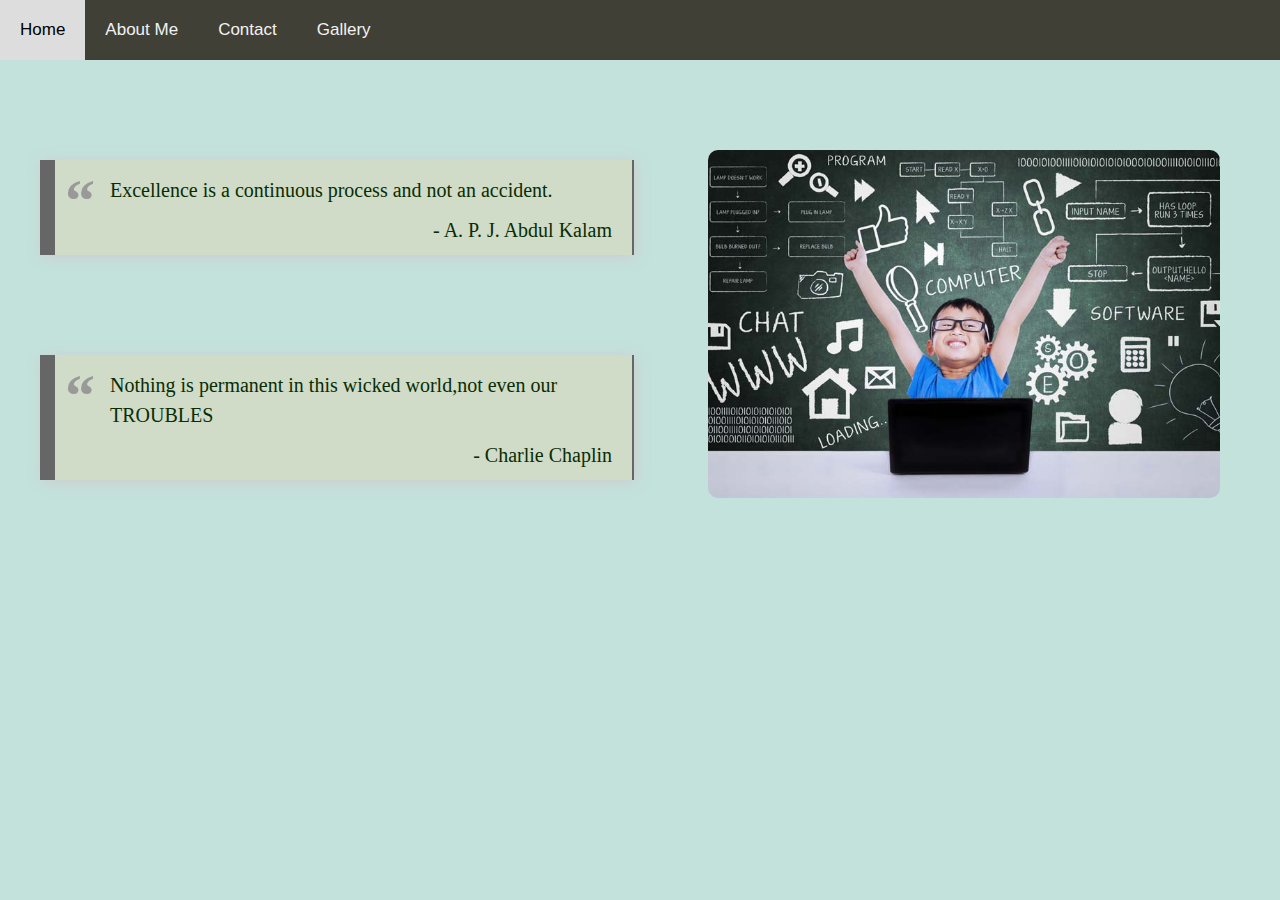
<file: index.html>
<!DOCTYPE html>
<html>
  <head>
    <link href="style.css" type="text/css" rel="stylesheet">
    <title>Home</title>
  </head>
  <body>
      <div class="container">
       <a href="index.html" class="currentLink">Home</a>
       <a href="aboutme.html">About Me</a>
       <a href="contactme.html">Contact</a>
       <a href="gallery.html">Gallery</a>
      </div>
      <img class = "image" src = "images/boycomputer.jpg" align="right">
      <blockquote><p class="quote">Excellence is a continuous process and not an accident.</p>
        <p class="quote name">- A. P. J. Abdul Kalam</p></blockquote>
      <blockquote><p class="quote">Nothing is permanent in this wicked world,not even our TROUBLES</p>
                   <p class="quote name">- Charlie Chaplin</p></blockquote>
      </blockquote>
    

     <script src="scripts/main.js"></script>
  </body>
</html>
</file>
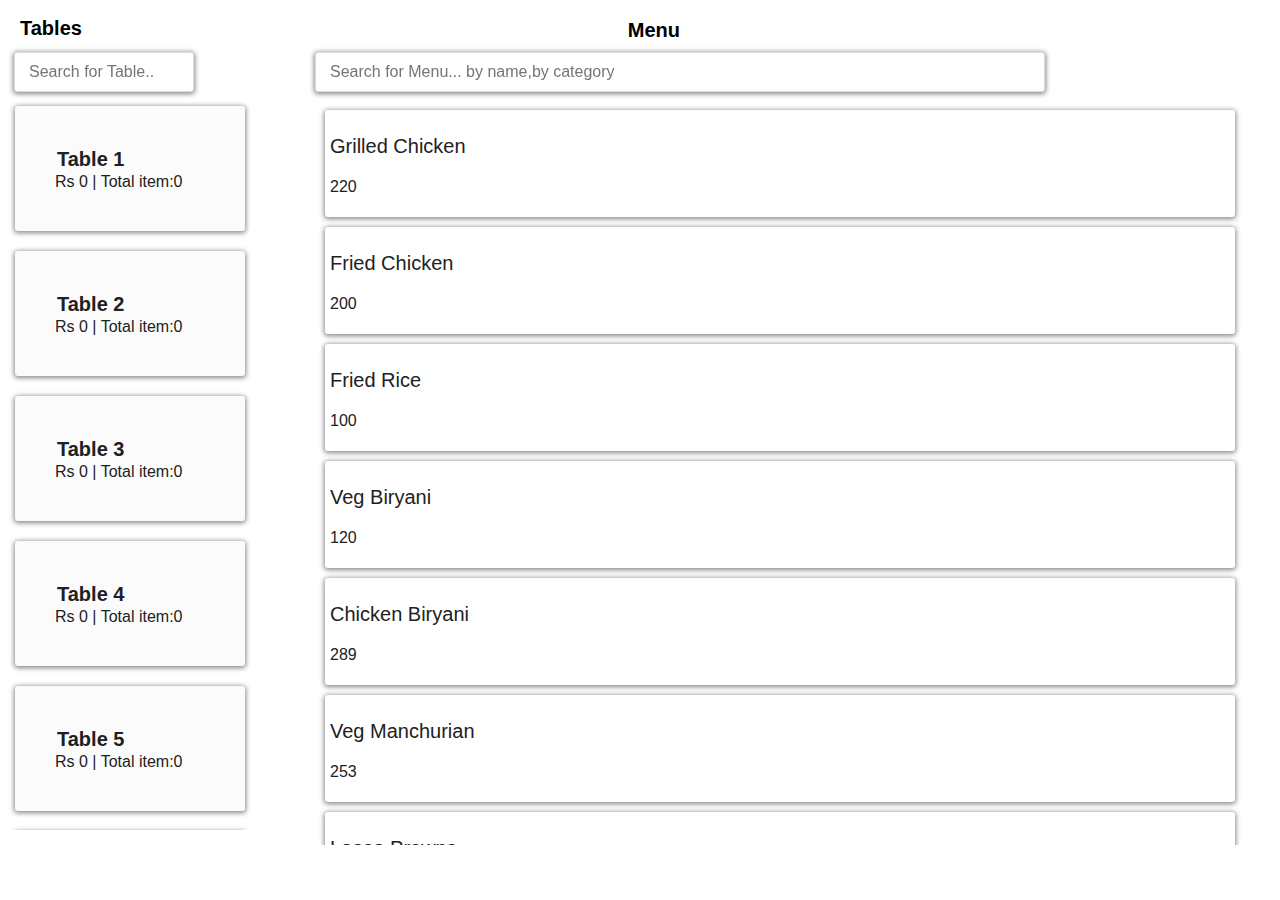
<file: App/index.html>
<!DOCTYPE html>
<html>
<head>
	<title>Restaurant</title>
	<link href="style.css" type="text/css" rel="stylesheet">
	<link rel="stylesheet" href="https://cdnjs.cloudflare.com/ajax/libs/font-awesome/4.7.0/css/font-awesome.min.css">
    <meta name="viewport" content="width=device-width, initial-scale=1.0">
</head>
<body>
<div class="container">
	<h2 id="table_heading" style="font-size:20px">Tables</h2>
     <div class="bill" id="bill">
    	 <input class = "search" type="text" id="search_table" onkeyup="filter_table()" placeholder="Search for Table.." title="Type in a name">
       
     </div>    
    <h2 id="menu_heading" style="font-size:20px">Menu</h2>
	<div class = "menu" id="menu">
		 <input class = "search" type="text" id="search_menu" onkeyup="filter_menu()" placeholder="Search for Menu... by name,by category" title="Type in a name">
	
    </div>

</div>
<script src = "main.js"></script>
</body>
</html>
</file>
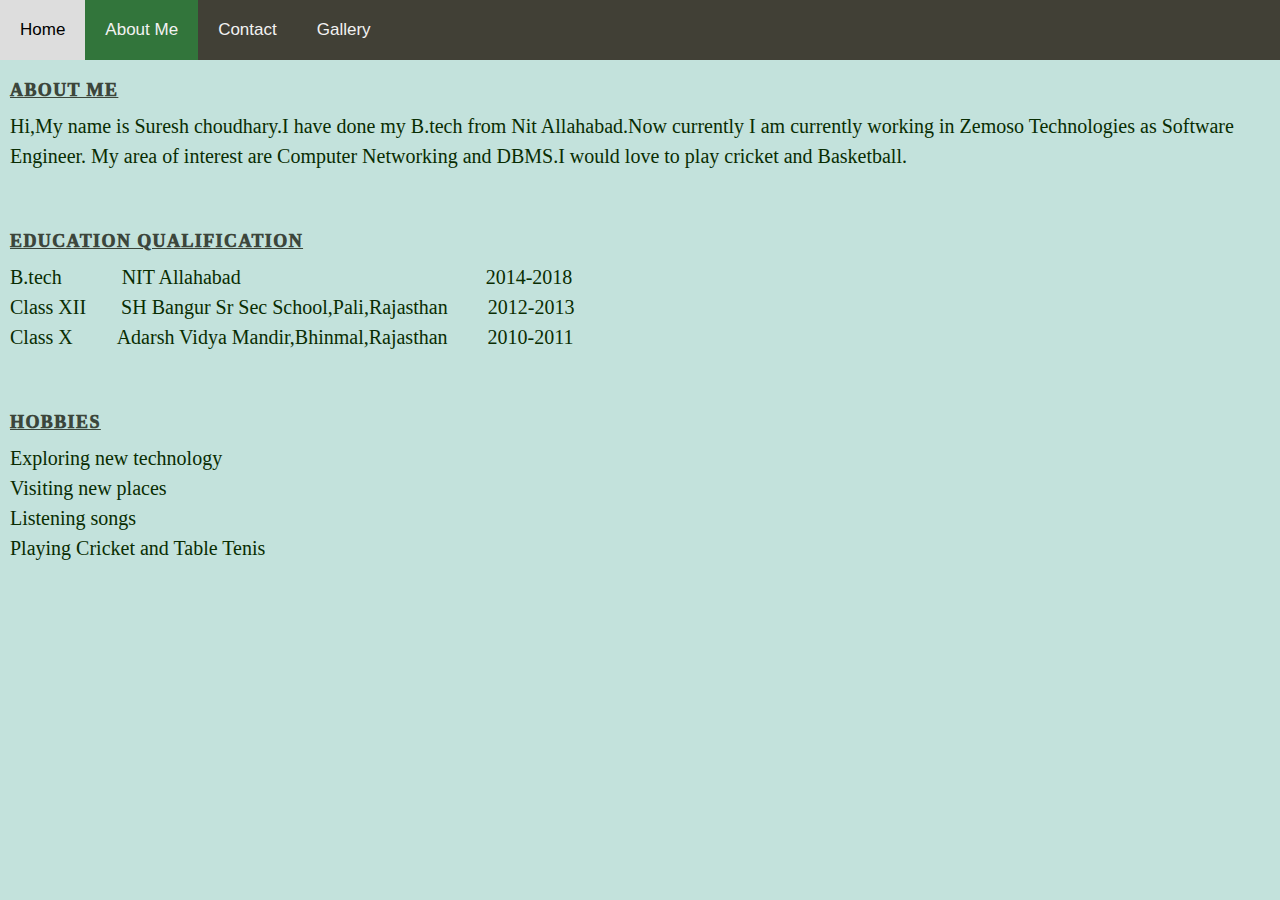
<file: aboutme.html>
<!DOCTYPE html>
<html>
  <head>
    <link href="style.css" type="text/css" rel="stylesheet">
    <title>About Me</title>
  </head>
  <body>
       <div class="container">
       <a href="index.html">Home</a>
       <a href="aboutme.html" class="currentLink">About Me</a>
       <a href="contactme.html">Contact</a>
       <a href="gallery.html">Gallery</a>
       </div>
       <div class="about_me">
        <h2 class="about_me">About Me</h2>
        <p class = "intro">Hi,My name is Suresh choudhary.I have done my B.tech from Nit Allahabad.Now currently I am currently working in Zemoso Technologies as Software Engineer. My area of interest are Computer Networking and DBMS.I would love to play cricket and Basketball.</p>
        <h2>Education Qualification</h2>
        <p>
            B.tech     &nbsp&nbsp&nbsp&nbsp&nbsp&nbsp&nbsp&nbsp&nbsp&nbsp     NIT Allahabad        &nbsp&nbsp&nbsp&nbsp&nbsp&nbsp&nbsp&nbsp&nbsp&nbsp&nbsp&nbsp&nbsp&nbsp&nbsp&nbsp&nbsp&nbsp&nbsp&nbsp&nbsp&nbsp&nbsp&nbsp&nbsp&nbsp&nbsp&nbsp&nbsp&nbsp&nbsp&nbsp&nbsp&nbsp&nbsp&nbsp&nbsp&nbsp&nbsp&nbsp&nbsp&nbsp&nbsp&nbsp&nbsp&nbsp&nbsp                        2014-2018<br> 
            Class XII  &nbsp&nbsp&nbsp&nbsp&nbsp      SH Bangur Sr Sec School,Pali,Rajasthan &nbsp&nbsp&nbsp&nbsp&nbsp&nbsp     2012-2013<br>
            Class X    &nbsp&nbsp&nbsp&nbsp&nbsp&nbsp&nbsp      Adarsh Vidya Mandir,Bhinmal,Rajasthan &nbsp&nbsp&nbsp&nbsp&nbsp&nbsp      2010-2011<br>
        </p>
        <h2>Hobbies</h2>
        <p>
            Exploring new technology<br>
            Visiting new places<br>
            Listening songs<br>
            Playing Cricket and Table Tenis<br>
        </p>
     </div>
  </body>
</html>
</file>
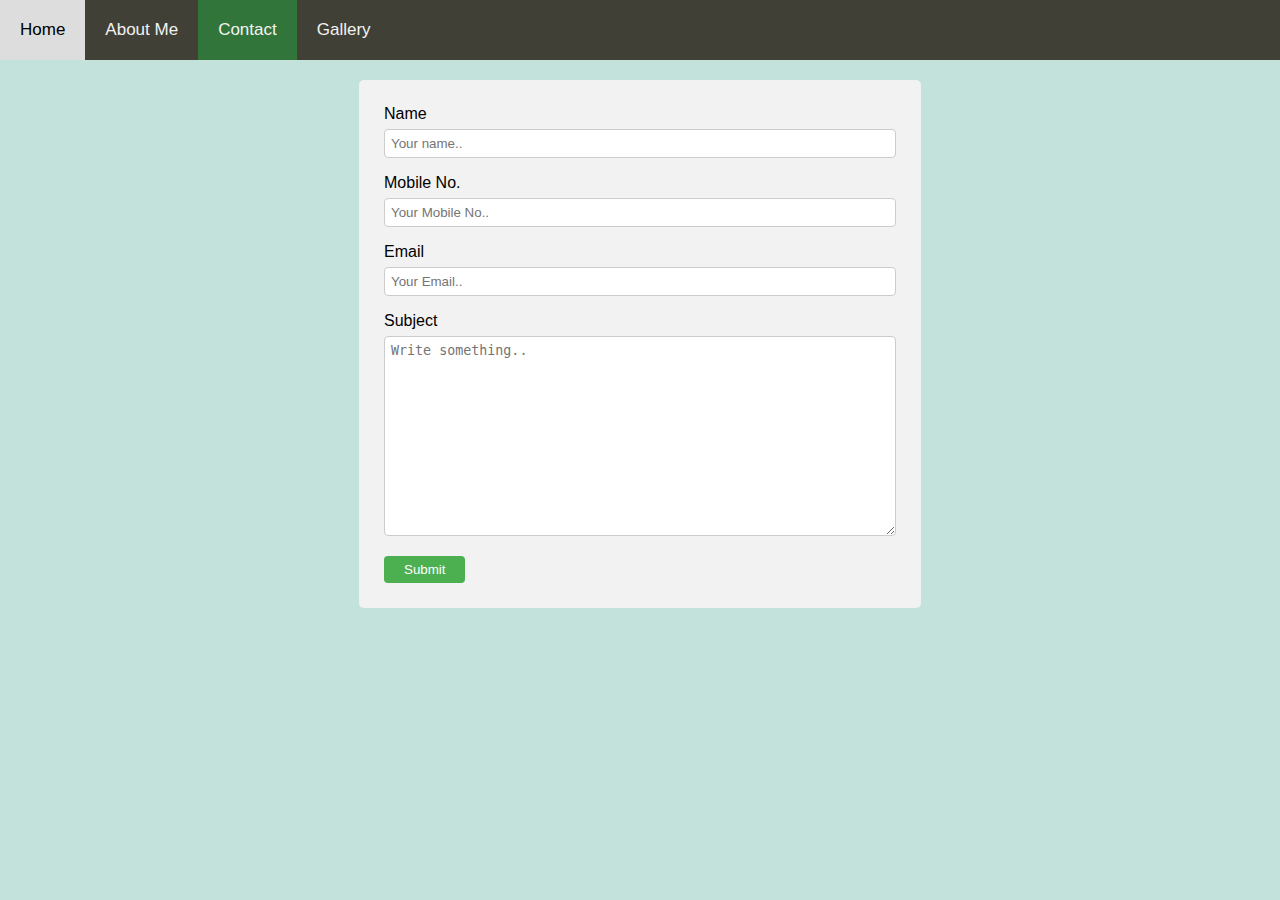
<file: contactme.html>
<!DOCTYPE html>
<html>
  <head>
     <link href="style.css" type="text/css" rel="stylesheet">
     <title>Contact</title>
  </head>
  <body>
    <div class="header">
      <div class="container">
       <a href="index.html">Home</a>
       <a href="aboutme.html">About Me</a>
       <a href="contactme.html" class="currentLink">Contact</a>
       <a href="gallery.html">Gallery</a>
      </div>
    </div>
    <div class="form">
  <form action="" id=contact_form  onsubmit="return submit_contact_form(this.id)">

    <label for="name">Name</label>
    <input type="text" id="name" name="name" placeholder="Your name.." required>

    <label for="mobile">Mobile No.</label>
    <input type="text" id="mobile" name="mobile" placeholder="Your Mobile No.." onchange="mobile_validation(this.id)" required>

    <label for="email">Email</label>
    <input type="text" id="email" name="email" placeholder="Your Email.." required onchange="email_validation(this.id)">
    
    <label for="subject">Subject</label>
    <textarea id="subject" name="subject" placeholder="Write something.." style="height:200px"></textarea>

    <input type="submit" value="Submit">

  </form>
</div>
 <script src="scripts/main.js"></script>
  </body>
</html>
</file>
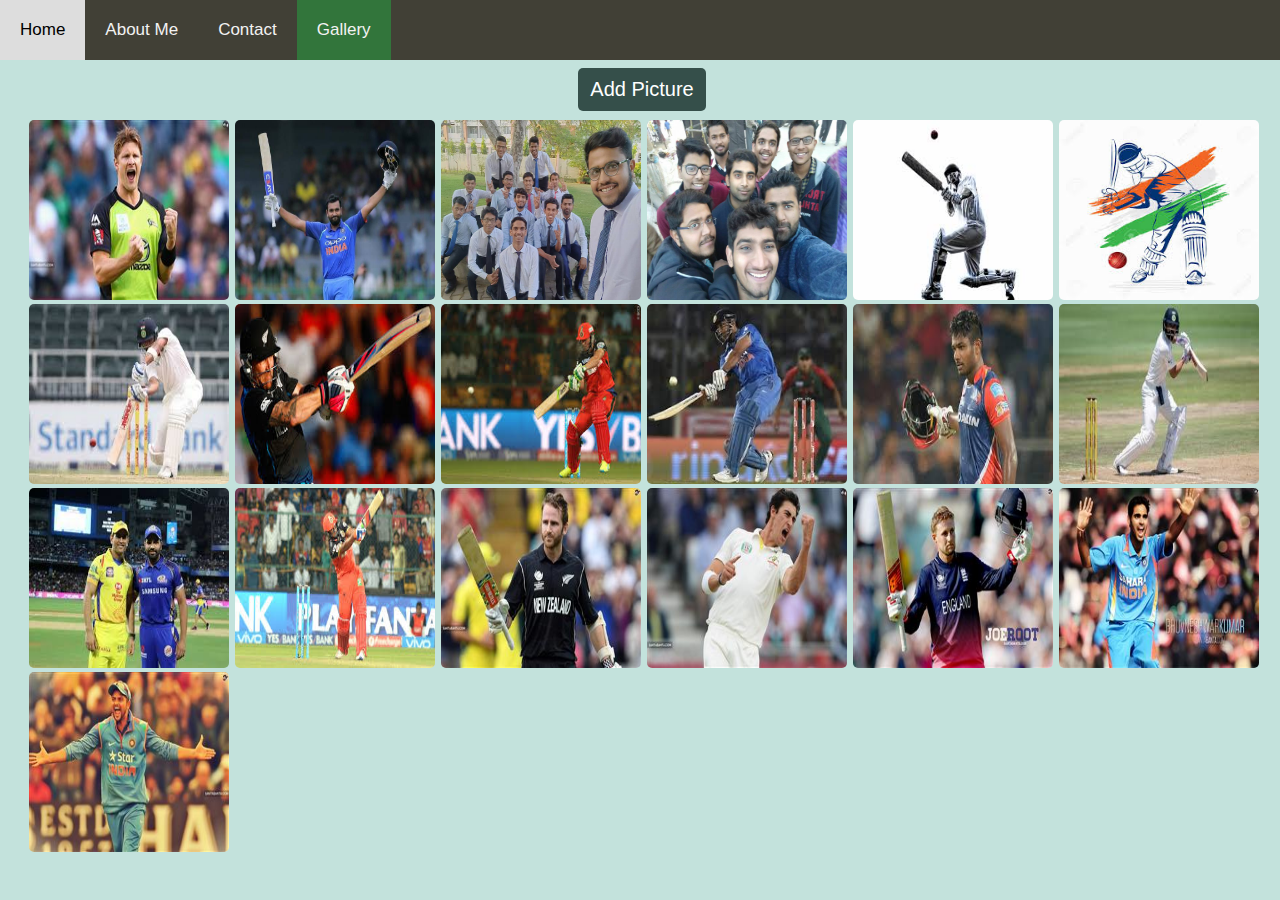
<file: gallery.html>
<!DOCTYPE html>
<html>
  <head>
    <link href="style.css" type="text/css" rel="stylesheet">
    <link rel="stylesheet" href="https://cdnjs.cloudflare.com/ajax/libs/font-awesome/4.7.0/css/font-awesome.min.css">
    <title>Gallery</title>
  </head>
  <body>
  	   
       <div class="container">
       <a href="index.html">Home</a>
       <a href="aboutme.html">About Me</a>
       <a href="contactme.html">Contact</a>
       <a href="gallery.html" class="currentLink">Gallery</a>
       </div>
       <div id=gallery>
     <div id="roow" class="row">
    
     </div>
      <div class="btn-group" id="buttons">
        <button id="show" onclick="showpage()">Add Picture</button>
      </div>
     <div class="model" id="model">
     <div id="gallery_form" class="hideform">
       <button id="close" style="float: right;" onclick="pagehide()">X</button>
       <form action="#" id="form_id" onsubmit="return add_image()">
        Picture URL:<br>
        <input type="text" name="picture" id="url" required onchange="url_validation(this.id)">
        <br><br>
        Name:<br>
        <input type="text" name="name" id="name" required>
        <br><br>
        Info:<br>
        <input type="text" name="info" id="info" required>
        <br><br>
        Date:<br>
        <input type="date" name="date" id="date" required>
        <br><br>
        <input type="submit" value="Submit">
       </form>
      </div>

     
     <div id="gallery_form1" class="hideform">
       <button id="close" style="float: right;" onclick="pagehide1()">X</button>
       <form action="#" id="form_id1">
        Enter Image Url:<br>
        <input type="text" name="picture" id="url1" required onchange="url_validation(this.id)">
        <br><br>
        Name:<br>
        <input type="text" name="name" id="name1" required>
        <br><br>
        Info:<br>
        <input type="text" name="info" id="info1" required>
        <br><br>
        Date:<br>
        <input type="date" name="date" id="date1" required >
        <br><br>
        <input type="submit" value="Submit">
       </form>
      </div>
  </div>
</div>
     <script src="scripts/main.js"></script>
  </body>
</html>
</file>
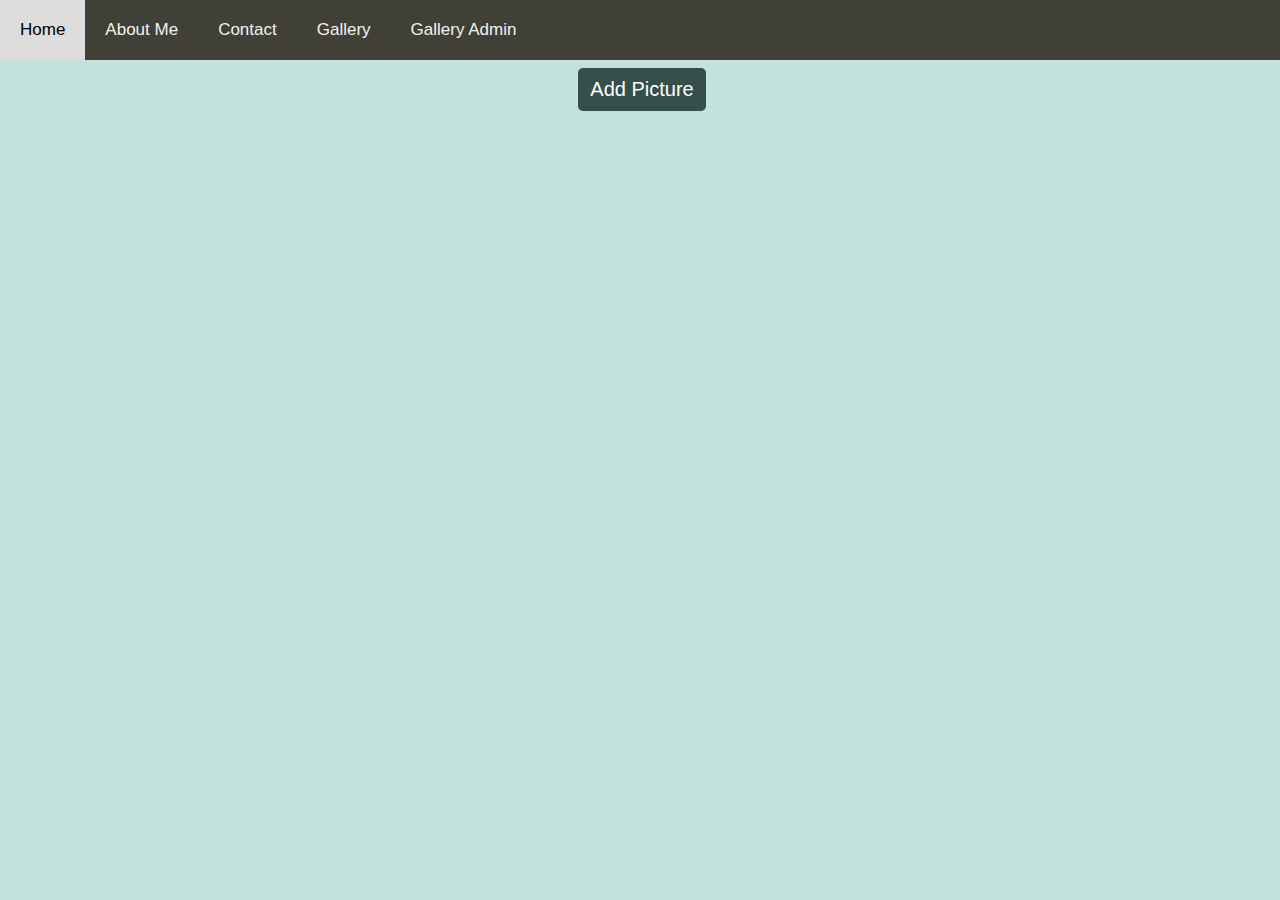
<file: galleryadmin.html>
<!DOCTYPE html>
<html>
<head>
	<title>Gallery Admin</title>
	<link href="style.css" type="text/css" rel="stylesheet">
</head>
<body>
      <div class="container">
       <a href="index.html">Home</a>
       <a href="aboutme.html">About Me</a>
       <a href="contactme.html">Contact</a>
       <a href="gallery.html">Gallery</a>
       <a href="galleryadmin.html">Gallery Admin</a>
      </div>
      
      <div id="gallery_form" class="hideform">
       <button id="close" style="float: right;" onclick="pagehide()">X</button>
       <form action="#" id="form_id" onsubmit="return add_image()">
        Picture URL:<br>
        <input type="text" name="picture" id="url">
        <br><br>
        Name:<br>
        <input type="text" name="name" id="name" required>
        <br><br>
        Info:<br>
        <input type="text" name="info" id="info" required>
        <br><br>
        Date:<br>
        <input type="date" name="date" id="date" required>
        <br><br>
        <input type="submit" value="Submit">
       </form>
      </div>

      <div class="btn-group" id="buttons">
        <button id="show" onclick="showpage()">Add Picture</button>
      </div>
    <script src = "scripts/main.js">
    </script>

</body>
</html>
</file>
<file: style.css>
html, body {
  margin: 0;
  padding: 0;
}

body {
  font-family:  "Helvetica Neue", Helvetica, Roboto, Arial, sans-serif;
  font-weight: 100;
  background-color: #C3E2DC;
  
}
h2 {
    font-family: Georgia, serif;
    font-size: 18px;
    font-weight: 1000;
    color: #3C463B;
    letter-spacing: 1.4px;
    text-transform: uppercase;
    margin-top: 60px;
    margin-bottom: 0px;
    padding-left: 10px;
    padding-right: 10px;
    text-decoration: underline;

}

p {
  font-family: Verdana;
    font-size: 20px;
   color: #092D02;
    line-height: 1.5;
    margin-top: 10px;
    padding-left: 10px;

}
.about_me {
  margin-top: 20px;
}

#main_title {
	 text-align: center;
	 font-size: 40px;
	 color: #66D577;
}
h3
{   text-align: left;
	 font-size: 30px;
	 color: #3E882E;

}

.container {
    background-color: #414036;
    overflow: hidden;
}

.container a {
    float: left;
    color: #f2f2f2;
    text-align: center;
    padding: 20px 20px;
    text-decoration: none;
    font-size: 17px;
}

/* Change the color of links on hover */
.container a:hover {
    background-color: #ddd;
    color: black;
}

/* Add a color to the active/current link */
.container a:active {
    background-color: #32753B;
    color: white;
}
.currentLink {
	color: #640200;
   background-color: #32753B;
}

 

.column {
  float:left;
  position:relative;
  padding:0px;
  padding-bottom: 0px;
  padding-right: 3px;
  padding-left:3px;
 
}

 .column img {
  width: 200px;
  height: 180px;
  display:inline-grid;
  border-radius: 5px;

}


.row:after {
    content: '';
    display: table;
    clear: both;
}
.row 
{
  padding-left: 26px;
  padding-right: 10px;
  padding-top: 60px;
  padding-bottom: 30px;
}
td {
    vertical-align: top;
    padding: 15px;
    text-align: left;
}

table {
    width: 50%;
    border-collapse: collapse;
}

table, th, td {
    border: 1px solid black;
}
input[type=text], select, textarea {
    width: 100%; /* Full width */
    padding: 6px; /* Some padding */  
    border: 1px solid #ccc; /* Gray border */
    border-radius: 4px; /* Rounded borders */
    box-sizing: border-box; /* Make sure that padding and width stays in place */
    margin-top: 6px; /* Add a top margin */
    margin-bottom: 16px; /* Bottom margin */
    resize: vertical /* Allow the user to vertically resize the textarea (not horizontally) */
}

/* Style the submit button with a specific background color etc */
input[type=submit] {
    background-color: #4CAF50;
    color: white;
    padding: 6px 20px;
    border: none;
    border-radius: 4px;
    cursor: pointer;
}

/* When moving the mouse over the submit button, add a darker green color */
input[type=submit]:hover {
    background-color: #45a049;
}

/* Add a background color and some padding around the form */
.form {
    border-radius: 5px;
    background-color: #f2f2f2;
    padding: 25px;
    width: 40%;
    margin:20px auto;
}
.hideform {
   display: none;
   position:fixed;
   background-color:#f2f2f2;
   width:40%;
   top:150px;
   left:300px;
   padding:30px;
   border-radius: 5px;
   z-index: 1;
   overflow: visible;
}
.model{
	 display: none; /* Hidden by default */
    position: fixed; /* Stay in place */
    z-index: 1; /* Sit on top */
    padding-top: 100px; /* Location of the box */
    left: 0;
    top: 0;
    width: 100%; /* Full width */
    height: 100%; /* Full height */
    overflow: auto; /* Enable scroll if needed */
    background-color: rgb(0,0,0); /* Fallback color */
    background-color: rgba(0,0,0,0.4); /* Black w/ opacity */
}

.table
{
  width:50%;
}

.btn-group button {
	position: absolute;
    background-color: #354F4A; 
    border-radius: 5px;
    color: white; 
    padding: 10px; 
    cursor: pointer; 
    width: 10%; 
    font-size: 20px;
    margin-bottom: 20px;
    border:0px;
    top:68px;
    left:578px;
}



/* Add a background color on hover */
.btn-group button:hover {
    background-color: #32753B;
}

#main_image
{  width: 25%;
   float:right;
   margin-right: 30px;
}
.fa-trash {
   top: 4%;
   left: 83%;
    background-color: transparent;
    border: none;
    color: transparent;
    padding: 6px 6px;
    font-size: 16px;
    cursor: pointer;
    position: absolute;
    border-radius: 5px;
}

/* Darker background on mouse-over */
.fa-trash:hover {
    background-color: green;
}
.fa-edit {
   top: 4%;
   left: 3%;
    background-color: transparent;
    border: none;
    color: transparent;
    padding: 6px 6px;
    font-size: 16px;
    cursor: pointer;
    position: absolute;
  }

/* Darker background on mouse-over */
.fa-edit:hover {
    background-color: green;
}

.fa-trash
{
  width:16px;
}
.fa-edit
{
  width:16px;
}
.image
{
  width:40%;
  margin-right: 60px;
  margin-top: 90px;
  border-radius: 10px;
}
@import url('https://fonts.googleapis.com/css?family=Montez');
@import url(https://fonts.googleapis.com/css?family=Francois+One);

blockquote{
  display:block;
  background: #D0DBC8;
  padding: 5px 20px 5px 45px;
  margin-top: 100px;
  position: relative;
  width:40%;
  
  /*Font*/
  font-family: Georgia, serif;
  font-size: 14px;
  line-height: 1.2;
  color: #666;

  /*Box Shadow - (Optional)*/
  -moz-box-shadow: 2px 2px 15px #ccc;
  -webkit-box-shadow: 2px 2px 15px #ccc;
  box-shadow: 2px 2px 15px #ccc;

  /*Borders - (Optional)*/
  border-left-style: solid;
  border-left-width: 15px;
  border-right-style: solid;
  border-right-width: 2px;    
}

blockquote::before{
  content: "\201C"; /*Unicode for Left Double Quote*/
  
  /*Font*/
  font-family: Georgia, serif;
  font-size: 60px;
  font-weight: bold;
  color: #999;
  
  /*Positioning*/
  position: absolute;
  left: 10px;
  top:5px;
  margin-bottom:0px;
  
}

blockquote::after{
  /*Reset to make sure*/
  content: "";
}
.quote {
  margin:top:0px;
  margin-bottom: 5px;
}
.name{
  text-align: right;
}
</file>
<file: App/style.css>
html, body {
  margin: 0;
  padding: 0;
  height: 100%; 
  max-width: 100%;
  overflow-y: hidden; /* Disable vertical scroll of body */
  
}

body {
  font-family:  "Helvetica Neue", Helvetica, Roboto, Arial, sans-serif;
  font-weight: 100;
  background-color:white ;
}


/* css used for menu */
.menu 
{   color: #1E2121; 
	position: absolute; /*menu will be positioned relative to first positioned ancester or viewport */
	margin-top:80px;
	top:20px;
	right:20px;
	padding: 25px;
	padding-top: 0px;
	overflow-y: scroll; /* Enable vertical scroll of Menu */
	height: 80%;
	overflow-x: hidden; /* Disable horizontal scroll of Menu */
}


/* css used for each table */
.table
{   color: #1E2121;
    margin-left: 5px;
	margin-top: 20px;
	margin-bottom: 5px;
    padding: 40px;
	width: 150px;
	white-space: nowrap; /* Text of table will not wrap to next line until an <br> tag occurs */
	background-color: #FBFBFB;
	box-shadow: 0px 1px 5px 1px #888888; /* for creating shadow box */
	border-radius: 3px;
	overflow-x: auto;
}


h3{
	width: 20%;
}


/* css used for each item in menu */
.item
{
	padding: 5px;
	background-color: solid white;
	margin-top: 10px;
	box-shadow: 0px 1px 5px 1px #888888;
	border-radius: 3px;
	width: 900px;
	right:0%;
}

th,td
{   padding:10px 45px 10px 45px; /* setting padding for table data and table heading */
    text-align: left; /* setting text align of table data and heading to left */
}

/* css for each dish name */
.dish
{
	font-size: 20px;
}


/* css for pop up modal-box */ 
.modal {
    display: none; /* Hidden by default */
    position: fixed; /* Stay in place */
    z-index: 1; /* Sit on top */
    left: 0;
    top: 0;
    width: 100%; /* Full width */
    height: 100%; /* Full height */
    overflow: auto; /* Enable scroll if needed */
    background-color: rgb(0,0,0); /* Fallback color */
    background-color: rgba(0,0,0,0.4); /* Black w/ opacity */
}


/* css for order detail for each table */
.form{
	background-color: #EEEFEF;
	position: fixed;/* Stay in place */
	top: 100px;
	left:200px;
	width:60%;
	padding:30px;
	max-height: 50%;
	border-radius: 5px;
   overflow-y: auto;/* Enable scroll if needed */
	border-radius: 5px;
}

h4
{
	font-size: 20px;
	margin:2px;
}

/* css for total amount shown */
.total_bill
{
	margin:2px;
}

/* css for item count shown in table */
.itemc
{
	margin:2px;
}


/* css for whole block of tables */
.bill{
	margin-top: 45px;
	float:left; /* table block floats to the left of its container */
	overflow-y: auto;
	height: 90%;
	overflow-x: hidden;
	margin-bottom: 10px;
	padding-right: 20px;
	padding-left: 10px;

}

/* css for search bars */
.search {
	position: fixed;
	top:20px;
    font-size: 16px; /* Increase font-size */
    padding: 10px 14px 10px 14px; /* Add some padding */
    border: 1px solid #ddd; /* Add a grey border */
    margin-left: 4px;
    border-radius: 3px;
    box-shadow: 0px 1px 5px 1px #888888
}


/* css for table 1 */
#table1
{
	margin-top: 5px;
}

#search_table
{   top:52px;
	width:150px;
}

#search_menu
{   top:52px;
	right:235px;
	width: 700px;
}

/* css for container that contains bill and menu */
.container
{
	height: 90%;
}

/* css for alert shown when there is no result for filter menu */
#alert
{
	margin-right: 460px;
	font-size: 20px;
	font-weight: 20px;
}

/* css for alert shown when there is no result for filter menu */
#alert1
{
	font-size: 20px;
	font-weight: 20px;
	margin-left: 10px;
}

/* css for main menu heading */
#menu_heading
{right:600px;
 top:2px;
 position: absolute;
 font-size: 25px;
}

/* css for main table heading */
#table_heading
{   top:2px;
	margin-left:20px;
	font-size: 25px;
}

/* css for bill shown */
.invoice
{
	background-color: #7AC3CE;
	position: fixed; /* position will be fixed even if on scroll */
	top: 100px;
	left:300px;
	width:500px;
	padding:30px;
	max-height: 50%;
	border-radius: 5px;
    overflow-y: auto; /* enable scroll when it overflows */
}

.invoice table td{
	padding:2px 35px 2px 35px; /*padding from top,right,bottom,left accordingly */
	margin-right: 30px;
	margin-left: 30px;
}

.invoice table th{
	padding:2px 35px 2px 35px; /*padding from top,right,bottom,left accordingly */
	margin-right: 30px;
	margin-left: 30px;
}
</file>
